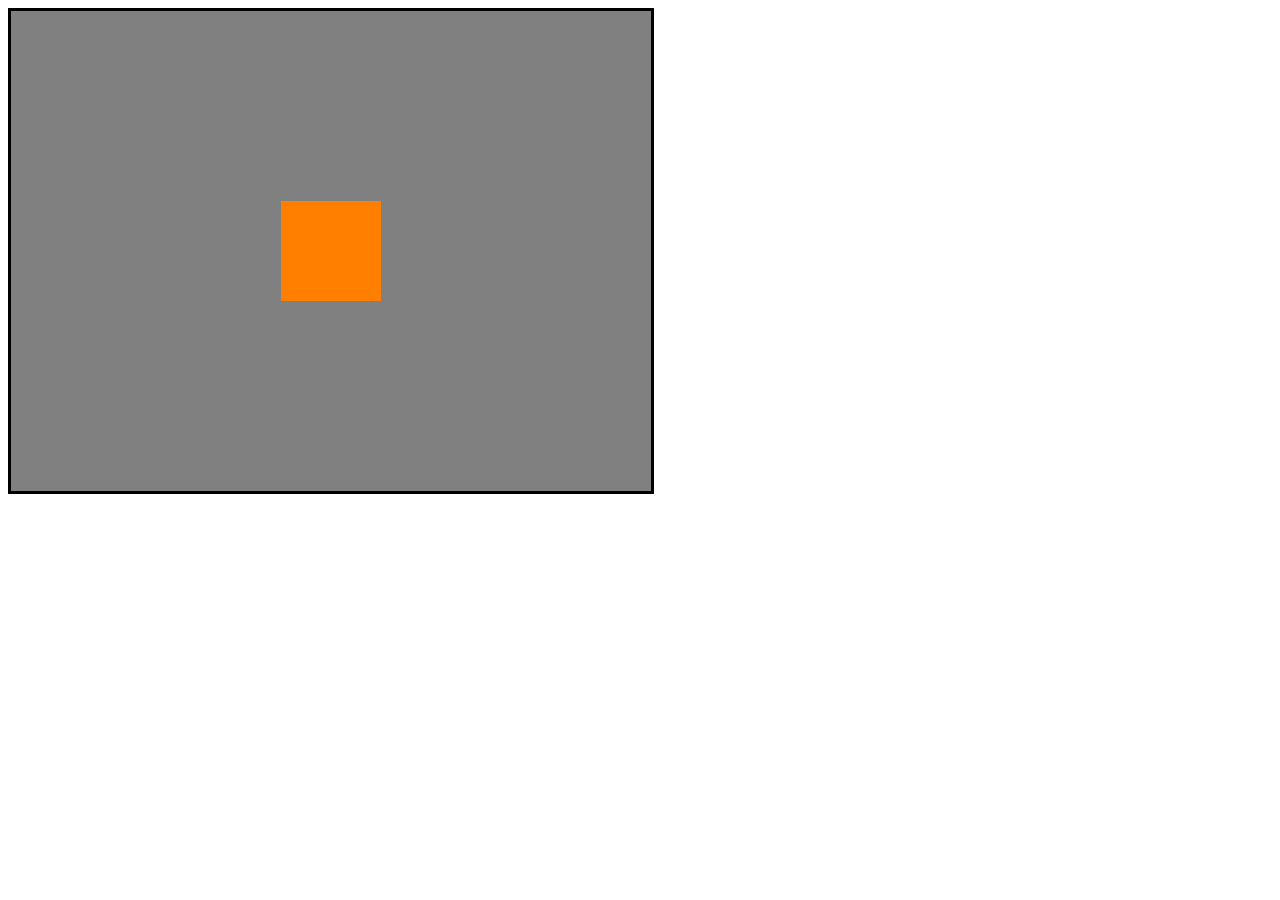
<file: 1_point/index.html>
<!DOCTYPE html>
<html lang="pt-br">
<head>
    <meta charset="UTF-8">
    <meta name="viewport" content="width=device-width, initial-scale=1.0">
    <title>Ponto no WebGL</title>
    <script src="script.js"></script>
    <script id="vertex_shader" type="x-shader/x-vertex">#version 300 es
        void main(){
            gl_Position = vec4(0,0,0,1);
            gl_PointSize = 100.0;
        }
    </script>
    <script id="fragment_shader" type="x-shader/x-fragment">#version 300 es
        precision highp float;
        out vec4 outColor;
        void main(){
            outColor = vec4(1, 0.5, 0, 1);
        }
    </script>
    <style>
        canvas {
            background-color: gray;
            border: 3px solid black;
        }
    </style>
</head>
<body>
    <canvas id="canvas" height="480" width="640">Canvas não disponível</canvas>
</body>
</html>
</file>
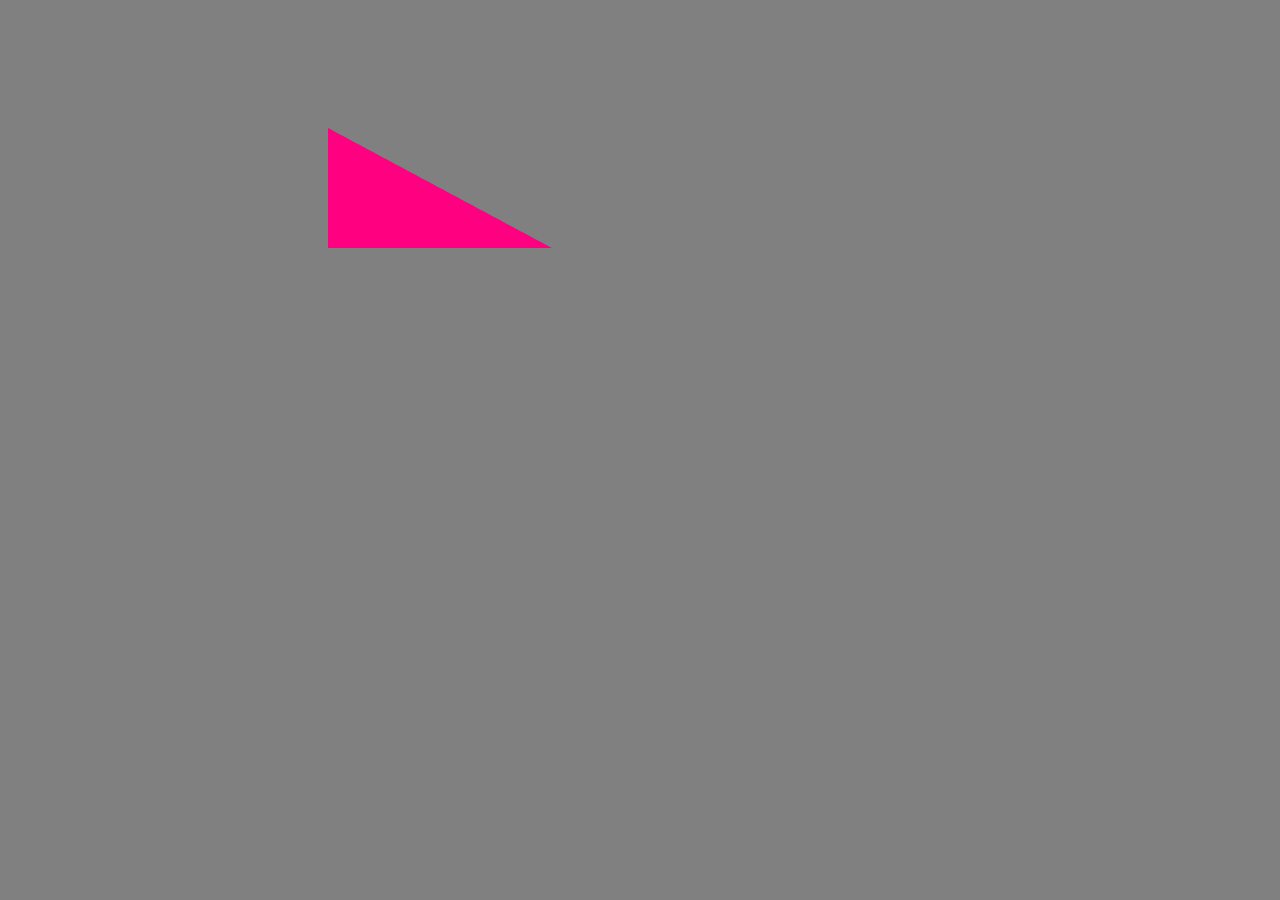
<file: 2_triangle/index.html>
<!DOCTYPE html>
<html lang="pt-br">
<head>
    <meta charset="UTF-8">
    <meta name="viewport" content="width=device-width, initial-scale=1.0">
    <title>Ponto no WebGL</title>
    <script src="script.js"></script>
    <script id="vertex_shader" type="x-shader/x-vertex">#version 300 es

        // an attribute is an input (in) to a vertex shader.
        // It will receive data from a buffer
        in vec4 a_position;
        
        // all shaders have a main function
        void main() {
        
          // gl_Position is a special variable a vertex shader
          // is responsible for setting
          gl_Position = a_position;
        }
    </script>
    <script id="fragment_shader" type="x-shader/x-fragment">#version 300 es

        // fragment shaders don't have a default precision so we need
        // to pick one. highp is a good default. It means "high precision"
        precision highp float;
        
        // we need to declare an output for the fragment shader
        out vec4 outColor;
        
        void main() {
          // Just set the output to a constant redish-purple
          outColor = vec4(1, 0, 0.5, 1);
        }
    </script>
</head>
<body style="background-color: gray;" onload="main()">
    <canvas id="canvas" height="480" width="640">Canvas não disponível</canvas>
</body>
</html>
</file>
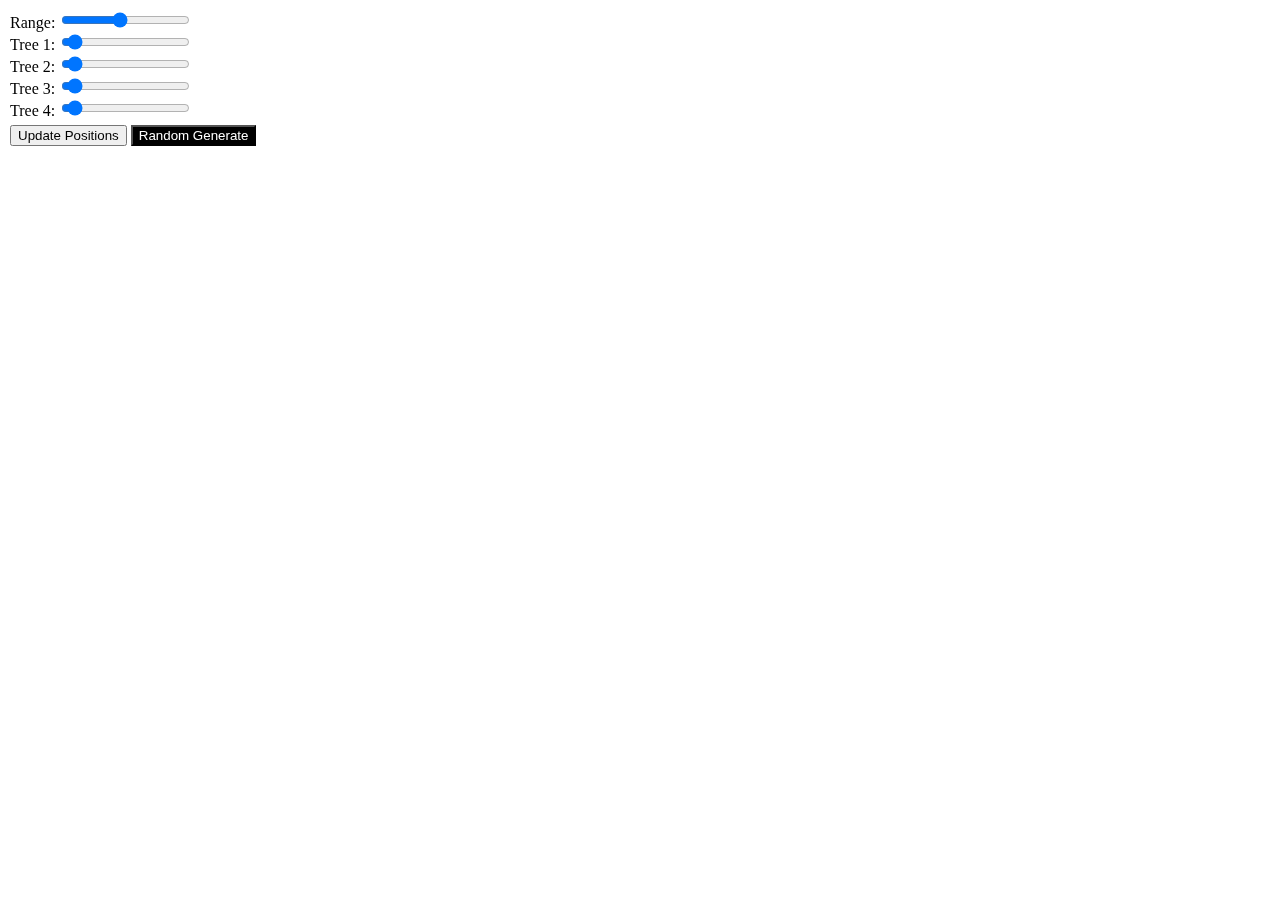
<file: Procedural_Generation/index.html>
<!DOCTYPE html>
<html>
    <head>
        <title>WebGL OBJ Loader</title>
        <style>
            canvas { width: 100%; height: 100%; display: block; }
        </style>
        <link rel="stylesheet" href="style.css">
        <script id="vs" type="x-shader/x-vertex">
            attribute vec4 a_position;
            attribute vec3 a_normal;
            attribute vec2 a_texcoord;
            attribute vec4 a_color;
          
            uniform mat4 u_projection;
            uniform mat4 u_view;
            uniform mat4 u_world;
            uniform vec3 u_viewWorldPosition;
          
            varying vec3 v_normal;
            varying vec3 v_surfaceToView;
            varying vec2 v_texcoord;
            varying vec4 v_color;
          
            void main() {
              vec4 worldPosition = u_world * a_position;
              gl_Position = u_projection * u_view * worldPosition;
              v_surfaceToView = u_viewWorldPosition - worldPosition.xyz;
              v_normal = mat3(u_world) * a_normal;
              v_texcoord = a_texcoord;
              v_color = a_color;
            }
        </script>
        <script id="fs" type="x-shader/x-fragment">
            precision highp float;

            varying vec3 v_normal;
            varying vec3 v_surfaceToView;
            varying vec2 v_texcoord;
            varying vec4 v_color;

            uniform vec3 diffuse;
            uniform sampler2D diffuseMap;
            uniform vec3 ambient;
            uniform vec3 emissive;
            uniform vec3 specular;
            uniform sampler2D specularMap;
            uniform float shininess;
            uniform float opacity;
            uniform vec3 u_lightDirection;
            uniform vec3 u_ambientLight;

            void main () {
                vec3 normal = normalize(v_normal);

                vec3 surfaceToViewDirection = normalize(v_surfaceToView);
                vec3 halfVector = normalize(u_lightDirection + surfaceToViewDirection);

                float fakeLight = dot(u_lightDirection, normal) * .5 + .5;
                float specularLight = clamp(dot(normal, halfVector), 0.0, 1.0);
                vec4 specularMapColor = texture2D(specularMap, v_texcoord);
                vec3 effectiveSpecular = specular * specularMapColor.rgb;

                vec4 diffuseMapColor = texture2D(diffuseMap, v_texcoord);
                vec3 effectiveDiffuse = diffuse * diffuseMapColor.rgb * v_color.rgb;
                float effectiveOpacity = opacity * diffuseMapColor.a * v_color.a;

                gl_FragColor = vec4(
                    emissive +
                    ambient * u_ambientLight +
                    effectiveDiffuse * fakeLight +
                    effectiveSpecular * pow(specularLight, shininess),
                    effectiveOpacity);
            }
        </script>
    </head>
    <body>
        <div id="ui">
            <label for="variationSlider">Range: </label>
            <input type="range" id="variationSlider" min="1" max="10" value="5">
            <br>
            <label for="treeSlider">Tree 1: </label>
            <input type="range" min="0" max="100" value="5" id="treeSlider1">
            <br>
            <label for="treeSlider">Tree 2: </label>
            <input type="range" min="0" max="100" value="5" id="treeSlider2">
            <br>
            <label for="treeSlider">Tree 3: </label>
            <input type="range" min="0" max="100" value="5" id="treeSlider3">
            <br>
            <label for="treeSlider">Tree 4: </label>
            <input type="range" min="0" max="100" value="5" id="treeSlider4">
            <br>
            <button id="updateButton">Update Positions</button>
            <button id="randomizeButton">Random Generate</button>
        </div>
        <canvas id="canvas"></canvas>
        <script src="https://webglfundamentals.org/webgl/resources/webgl-utils.js"></script>
        <script src="https://webglfundamentals.org/webgl/resources/m4.js"></script>
        <script src="https://webgl2fundamentals.org/webgl/resources/webgl-lessons-ui.js"></script>
        <script src="https://webgl2fundamentals.org/webgl/resources/twgl-full.min.js"></script>
        <script type="module" src="script.js"></script>
    </body>
</html>
</file>
<file: Procedural_Generation/style.css>
@import url("https://webgl2fundamentals.org/webgl/resources/webgl-tutorials.css");
body {
  margin: 0;
}
canvas {
  width: 100vw;
  height: 100vh;
  display: block;
}
#ui {
  position: absolute;
  width: 20%;
  padding: 10px;
}
#randomizeButton {
  background-color: black;
  color: white;
  margin: 5px 0px 0px 0px;
}

#updateButton {
  margin: 5px 0px 0px 0px;
}

#treeSlider1,#treeSlider2,#treeSlider3,#treeSlider4{
  color: black;
  background: black;
  color-scheme: black;
}
</file>
